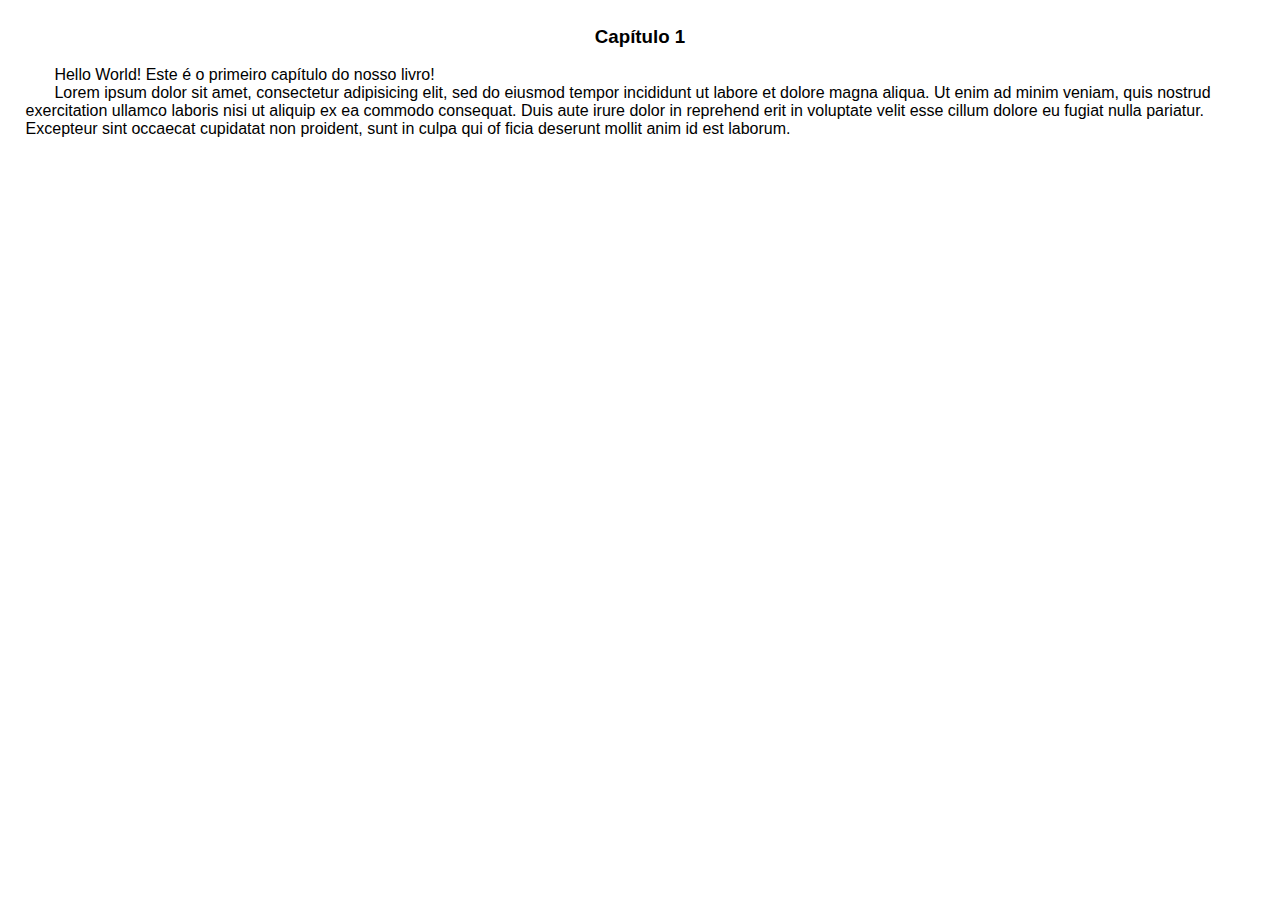
<file: backend/core/book/OEBPS/capitulo1.html>
﻿<html xmlns="http://www.w3.org/1999/xhtml" xml:lang="pt">
   <head>
      <meta http-equiv="Content-Type" content="application/xhtml+xml;    charset=utf-8" />
      <title>Capítulo 1</title>
      <link href="style.css" rel="stylesheet" type="text/css" />
   </head>
   <body>
      <div>
         <h3>Capítulo 1</h3>

         <p>Hello World! Este é o primeiro capítulo do nosso livro!</p>
         <p>
            Lorem ipsum dolor sit amet, consectetur adipisicing elit, sed 
            do eiusmod tempor incididunt ut labore et dolore magna aliqua. Ut 
            enim ad minim veniam, quis nostrud exercitation ullamco laboris nisi
            ut aliquip ex ea commodo consequat. Duis aute irure dolor in reprehend
            erit in voluptate velit esse cillum dolore eu fugiat nulla pariatur. 
            Excepteur sint occaecat cupidatat non proident, sunt in culpa qui of
            ficia deserunt mollit anim id est laborum.
         </p>
      </div>
   </body>
</html>
</file>
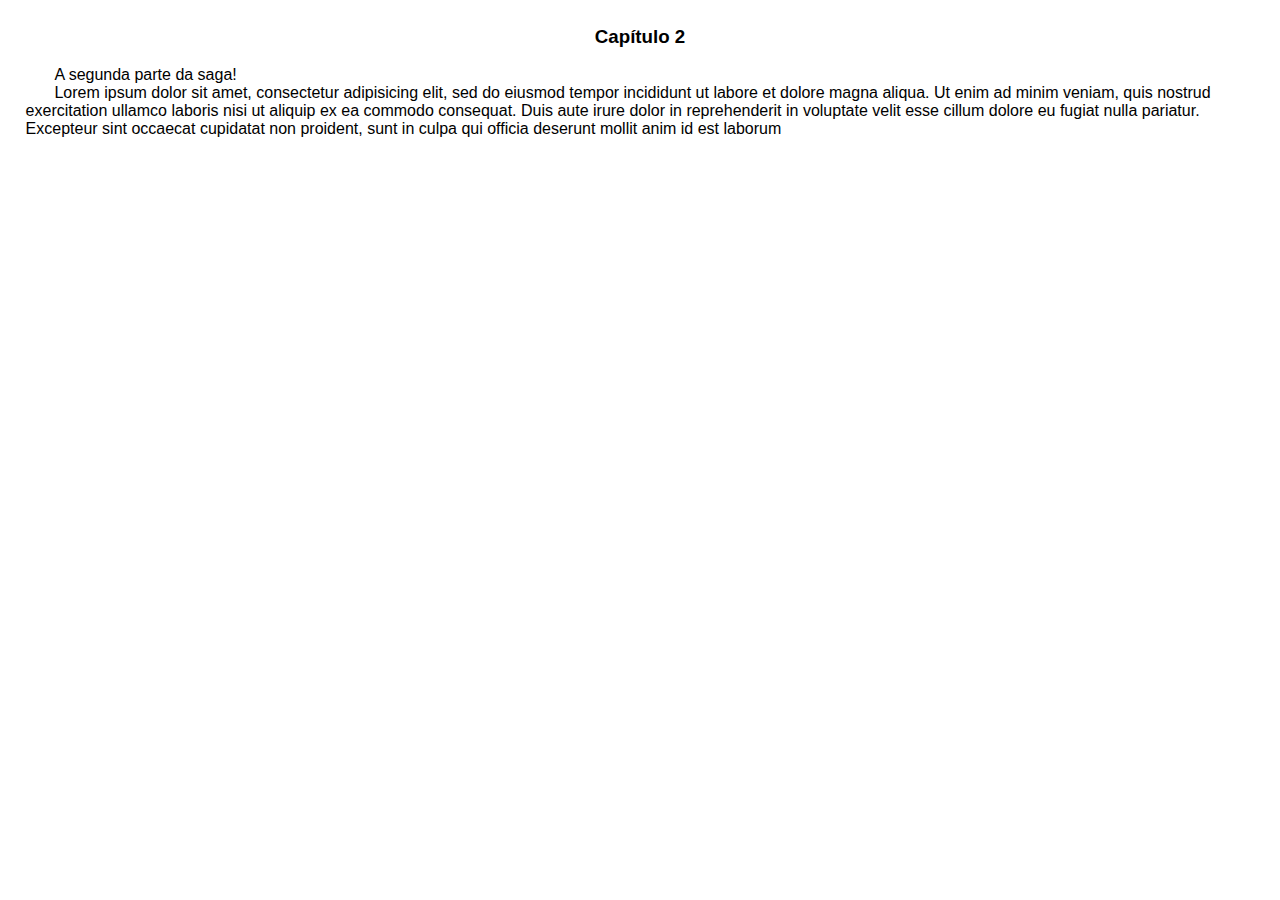
<file: backend/core/book/OEBPS/capitulo2.html>
﻿<html xmlns="http://www.w3.org/1999/xhtml" xml:lang="pt">
   <head>
      <meta http-equiv="Content-Type" content="application/xhtml+xml;    charset=utf-8" />
      <title>Capítulo 2</title>
      <link href="style.css" rel="stylesheet" type="text/css" />
   </head>
   <body>
      <div>
         <h3>Capítulo 2</h3>

         <p>A segunda parte da saga!</p>
         <p>
            Lorem ipsum dolor sit amet, consectetur adipisicing elit, sed do eiusmod 
            tempor incididunt ut labore et dolore magna aliqua. Ut enim ad minim veniam, 
            quis nostrud exercitation ullamco laboris nisi ut aliquip ex ea commodo 
            consequat. Duis aute irure dolor in reprehenderit in voluptate velit esse 
            cillum dolore eu fugiat nulla pariatur. Excepteur sint occaecat cupidatat
            non proident, sunt in culpa qui officia deserunt mollit anim id est laborum
         </p>
      </div>
   </body>
</html>
</file>
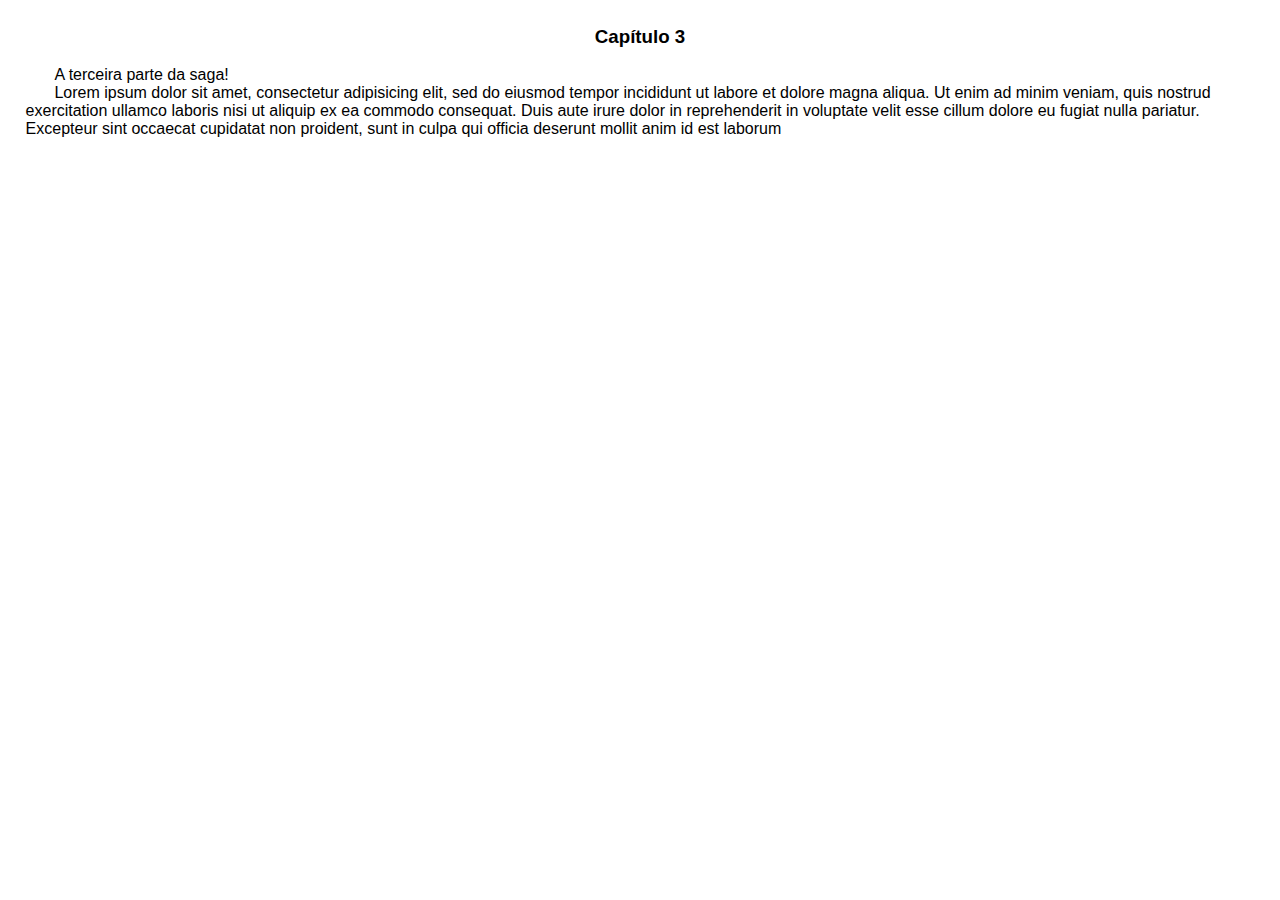
<file: backend/core/book/OEBPS/capitulo3.html>
﻿<html xmlns="http://www.w3.org/1999/xhtml" xml:lang="pt">
   <head>
      <meta http-equiv="Content-Type" content="application/xhtml+xml;    charset=utf-8" />
      <title>Capítulo 3</title>
      <link href="style.css" rel="stylesheet" type="text/css" />
   </head>
   <body>
      <div>
         <h3>Capítulo 3</h3>

         <p>A terceira parte da saga!</p>
         <p>
            Lorem ipsum dolor sit amet, consectetur adipisicing elit, sed do eiusmod 
            tempor incididunt ut labore et dolore magna aliqua. Ut enim ad minim veniam, 
            quis nostrud exercitation ullamco laboris nisi ut aliquip ex ea commodo 
            consequat. Duis aute irure dolor in reprehenderit in voluptate velit esse 
            cillum dolore eu fugiat nulla pariatur. Excepteur sint occaecat cupidatat
            non proident, sunt in culpa qui officia deserunt mollit anim id est laborum
         </p>
      </div>
   </body>
</html>
</file>
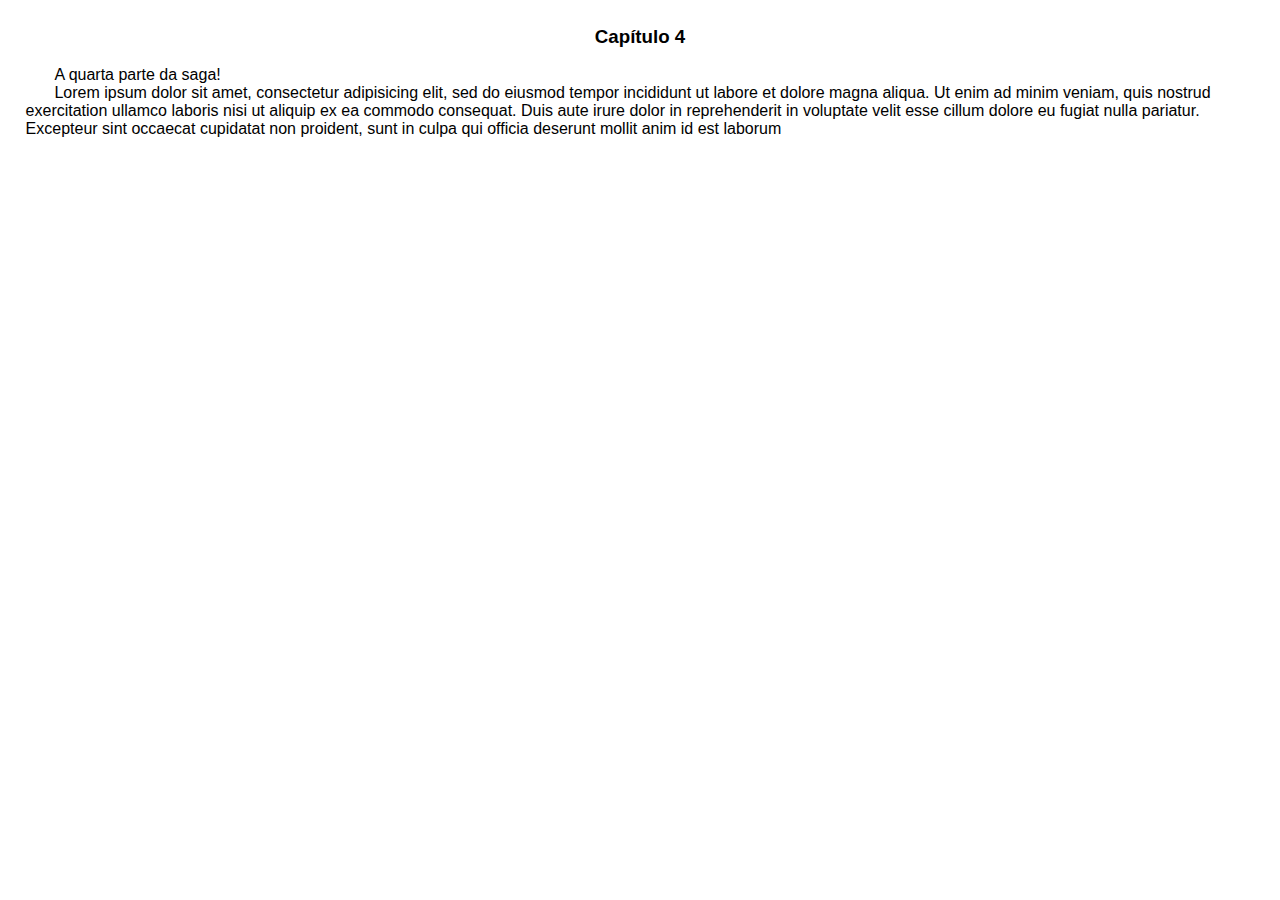
<file: backend/core/book/OEBPS/capitulo4.html>
﻿<html xmlns="http://www.w3.org/1999/xhtml" xml:lang="pt">
   <head>
      <meta http-equiv="Content-Type" content="application/xhtml+xml;    charset=utf-8" />
      <title>Capítulo 4</title>
      <link href="style.css" rel="stylesheet" type="text/css" />
   </head>
   <body>
      <div>
         <h3>Capítulo 4</h3>

         <p>A quarta parte da saga!</p>
         <p>
            Lorem ipsum dolor sit amet, consectetur adipisicing elit, sed do eiusmod 
            tempor incididunt ut labore et dolore magna aliqua. Ut enim ad minim veniam, 
            quis nostrud exercitation ullamco laboris nisi ut aliquip ex ea commodo 
            consequat. Duis aute irure dolor in reprehenderit in voluptate velit esse 
            cillum dolore eu fugiat nulla pariatur. Excepteur sint occaecat cupidatat
            non proident, sunt in culpa qui officia deserunt mollit anim id est laborum
         </p>
      </div>
   </body>
</html>
</file>
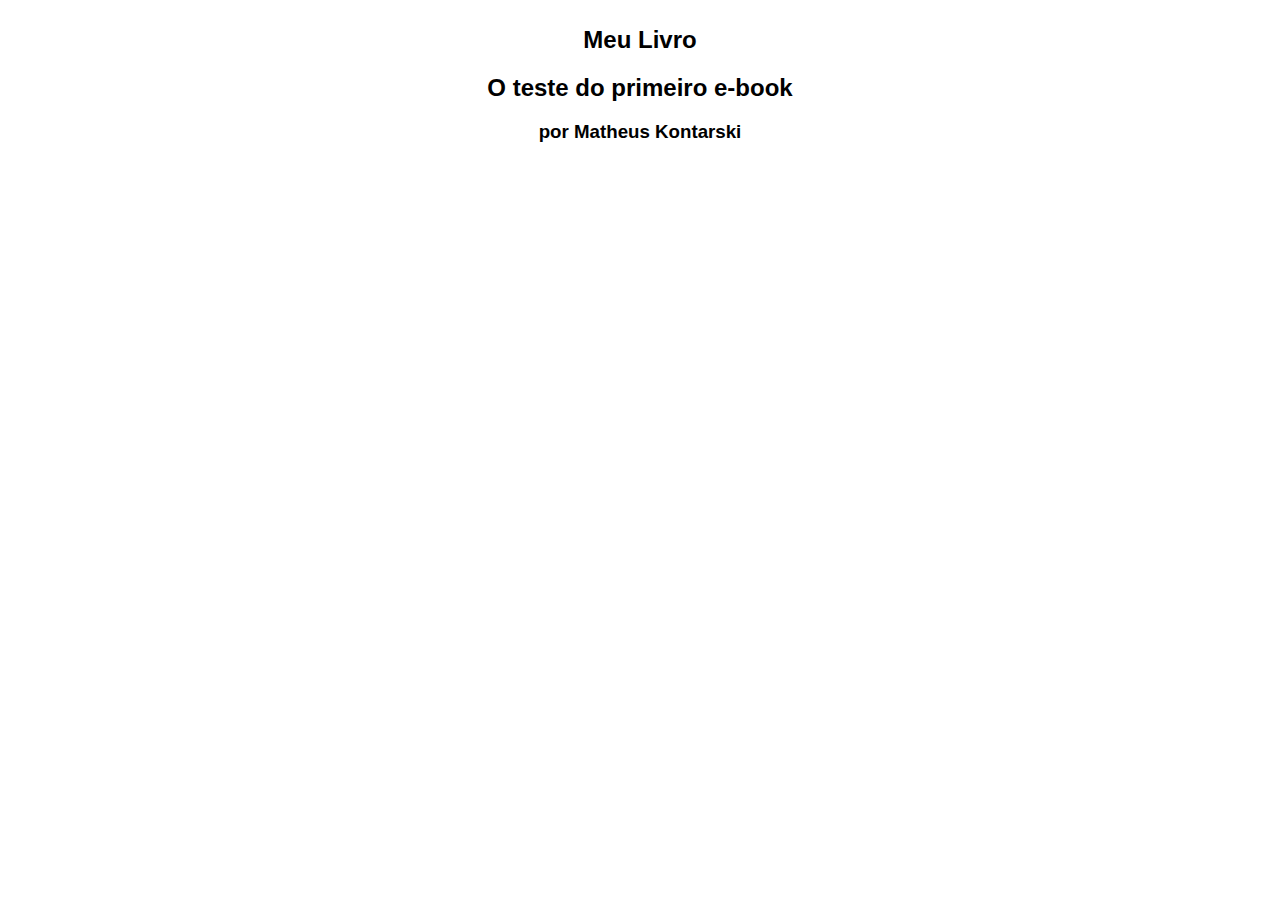
<file: backend/core/book/OEBPS/titulo.html>
﻿<html xmlns="http://www.w3.org/1999/xhtml" xml:lang="pt">
   <head>
      <meta http-equiv="Content-Type" content="application/xhtml+xml;    charset=utf-8" />
      <title>Primeiro E-book</title>
      <link href="style.css" rel="stylesheet" type="text/css" />
   </head>
   <body>
      <div>
         <h2>Meu Livro</h2>

         <h2>O teste do primeiro e-book</h2>
         <h3>por Matheus Kontarski</h3>
      </div>
   </body>
</html>
</file>
<file: backend/core/book/OEBPS/style.css>
body {
	margin-left:2%;
    margin-right:2%;
    margin-top:2%;
    margin-bottom:2%;
}

p {
	text-indent: .3in;
    margin-left:0;
    margin-right:0;
    margin-top:0;
    margin-bottom:0;
    font-family:"Arial";
    font-size: 1em;
}

h1 { 
 	text-align: center;
    font-family:"Arial"; 
}

h2 { 
	text-align: center;
    font-family:"Arial"; 
}

h3 { 
	text-align: center;
    font-family:"Arial"; 
}

.center   {
	text-align: center;
}

.underline {
	text-decoration: underline;
}

.bold     {
	font-weight: bold;
}
</file>
